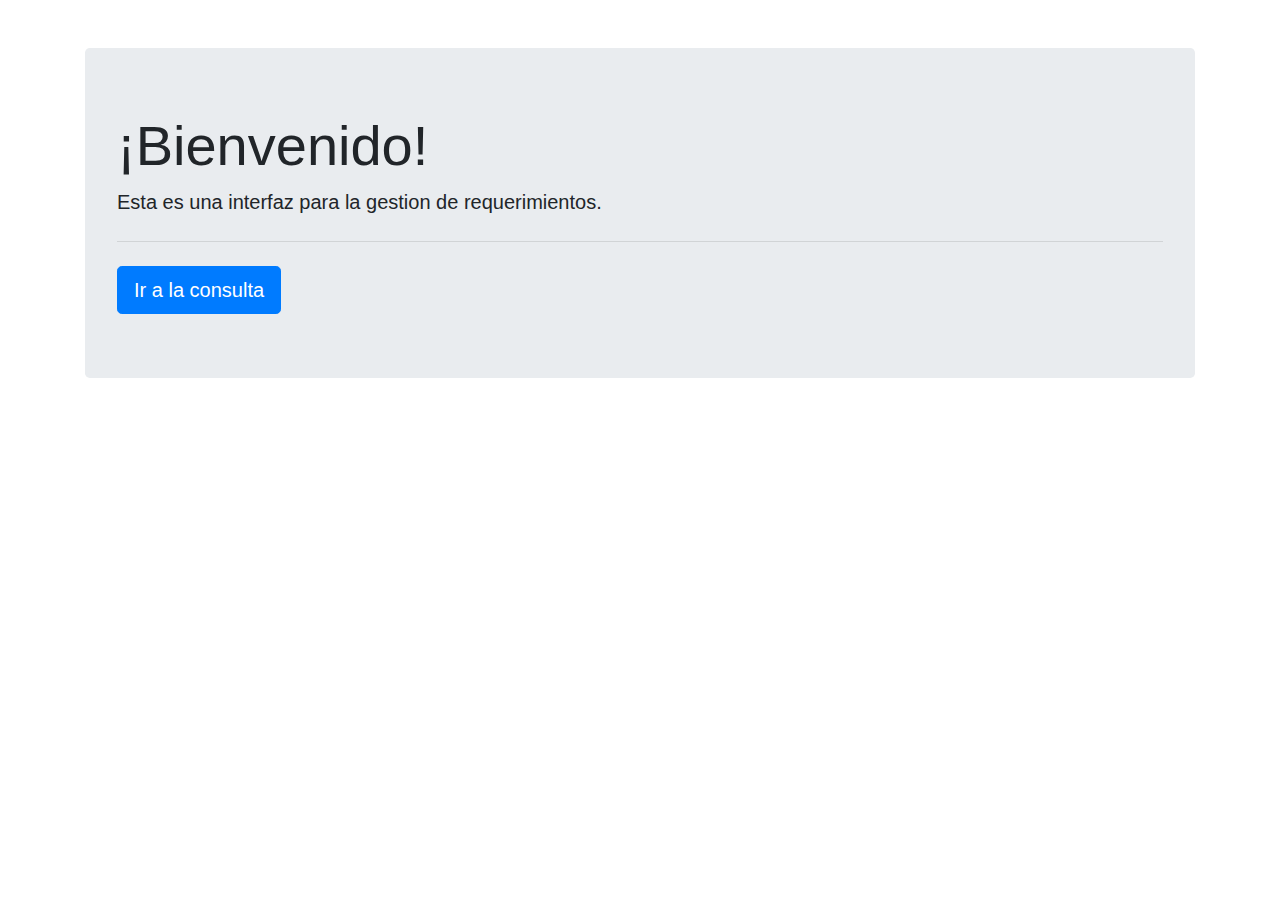
<file: html/Bienvenida.html>
<!DOCTYPE html>
<html lang="en">
<head>
    <meta charset="UTF-8">
    <meta name="viewport" content="width=device-width, initial-scale=1.0">
    <title>Bienvenida</title>
    <link href="https://stackpath.bootstrapcdn.com/bootstrap/4.5.2/css/bootstrap.min.css" rel="stylesheet">
</head>
<body>
    <div class="container">
        <div class="jumbotron mt-5">
            <h1 class="display-4">¡Bienvenido!</h1>
            <p class="lead">Esta es una interfaz para la gestion de requerimientos.</p>
            <hr class="my-4">
            <a class="btn btn-primary btn-lg" href="/test" role="button">Ir a la consulta</a>
        </div>
    </div>
</body>
</html>
</file>
